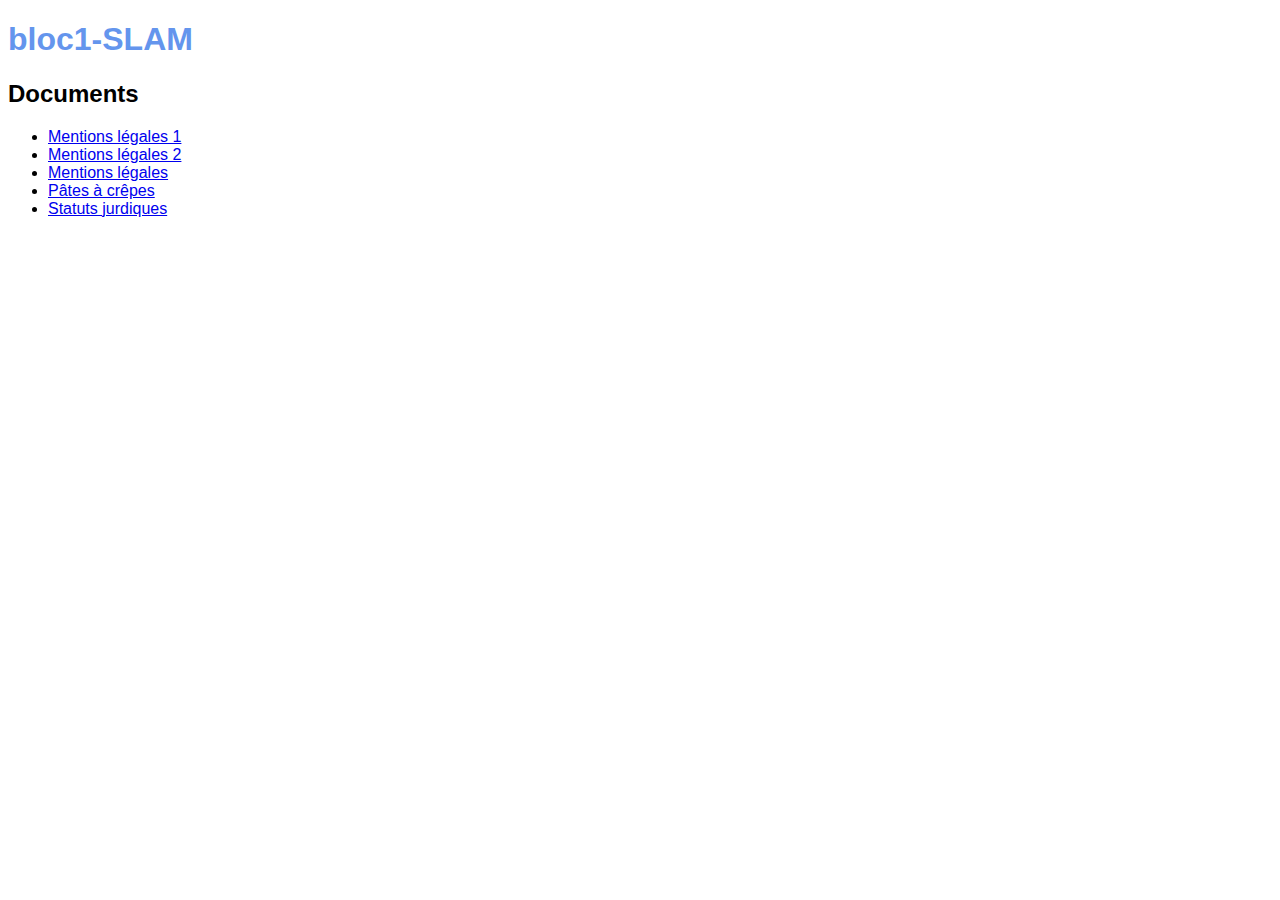
<file: docs/index.html>
<!DOCTYPE html>
<html lang="fr">
<head>
    <meta charset="UTF-8">
    <meta name="viewport" content="width=device-width, initial-scale=1.0">
    <link rel="stylesheet" href="assets/css/main.css">
    <title>Site</title>
</head>
<body>
    <h1>bloc1-SLAM</h1>
    <h2>Documents</h2>
    <ul>
        <li><a href="pages/td2/mentions-legales-1.html">Mentions légales 1</a></li>
        <li><a href="pages/td2/mentions-legales-2.html">Mentions légales 2</a></li>
        <li><a href="pages/td2/mentions-legales-3.html">Mentions légales</a></li>
        <li><a href="pages/td2/pate-a-crepes.html">Pâtes à crêpes</a></li>
        <li><a href="pages/td2/statuts-juridiques.html">Statuts jurdiques</a></li>
    </ul>



    
</body>
</html>
</file>
<file: docs/assets/css/main.css>
body {
    font-family: 'Segoe UI', Tahoma, Verdana, sans-serif;
}

h1 {
    color: cornflowerblue;
}
</file>
